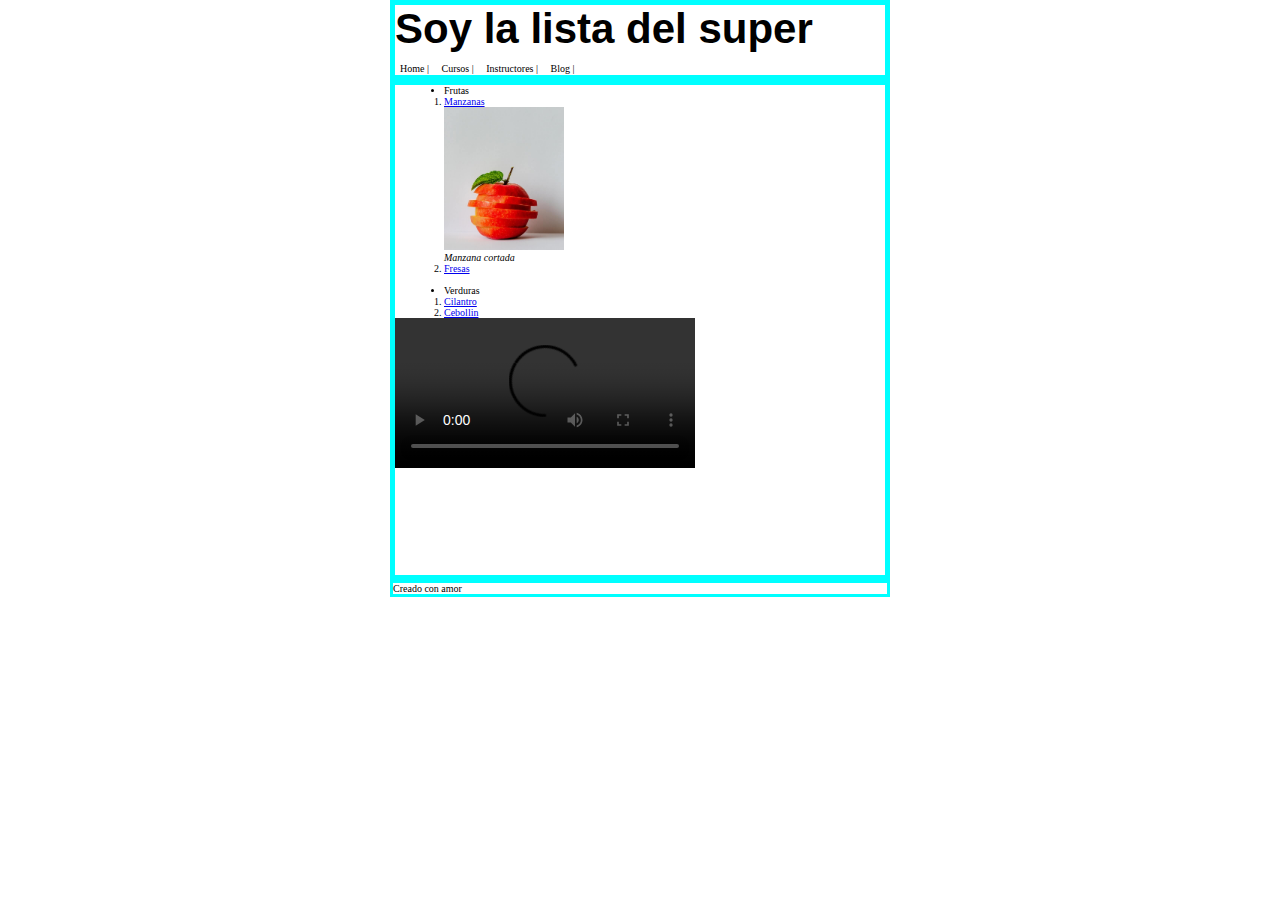
<file: index.html>
<!DOCTYPE html>
<html lang="en">
<head>
    <meta charset="UTF-8">
    <meta http-equiv="X-UA-Compatible" content="IE=edge">
    <meta name="viewport" content="width=device-width, initial-scale=1.0">
    <meta name="Descrpcion" content="Esta pagina mostrara los talleres resueltos de los cursos de Platzi en html, css y js-Cursos de Platzi">
    <meta name="robots" content="index,follow">
    <title>Pagina principal</title>
    <link rel="stylesheet" href="./css/style.css">
    
</head>
<body>

    
    <header>
        <h1 class="title" >Soy la lista del super</h1>
        <nav >
            <ul class="header-nav">
                <li class="header-nav__item"><a href="#">Home</a></li>
                <li class="header-nav__item"><a href="#">Cursos</a></li>
                <li class="header-nav__item"><a href="#">Instructores</a></li>
                <li class="header-nav__item"><a href="#">Blog</a></li>
            </ul>
        </nav>
        
    </header>

    <!--<main>
        <section>
            <article></article>
        </section>
        Lista desordenada
        <ul>
            Elementos
            <li>mango</li>
        </ul>
        Lista ordenada
        <ol>
            Elementos
            <li>manzana</li>
        </ol>
    </main>
    <footer>

    </footer>
    Parrafos
    <p>parrafo</p>
    Titulos
    <h1>Titulo</h1>
    Hypervinculos
    <a href="#">Soy link</a>
-->

<main>
    <ul class="main-ul">
        <li class="title-main-ul__list">Frutas</li>
        <ol class="main-ul-ol">
            <li>
                <a href="https://www.youtube.com/watch?v=r5O36U6hmOA">Manzanas</a>
                <figure id="img">
                    <img src="./img/img_manzana1.jpg" alt="Figura de manzana">
                    <figcaption><i>Manzana cortada</i></figcaption>
                </figure>
            </li>
            <li><a href="https://www.youtube.com/watch?v=N74PBCwbOZQ">Fresas</a></li>
        </ol>

    <br>
    
        <li class="title-main-ul__list">Verduras</li>
        <ol>
            <li><a href="https://www.youtube.com/watch?v=__s1ce01LDk">Cilantro</a></li>
            <li><a href="https://www.youtube.com/watch?v=6lhA6C6DuIk">Cebollin</a></li>
        </ol>
    </ul>

    <section>
        <video alt="Video de risa" controls preload="auto" >
            <caption>Video de risa</caption>
            <source src="https://www.youtube.com/watch?v=IZuyXX3FQII">
        </video>
    </section>
</main>
<footer>Creado con amor</footer>
</body>
</html>
</file>
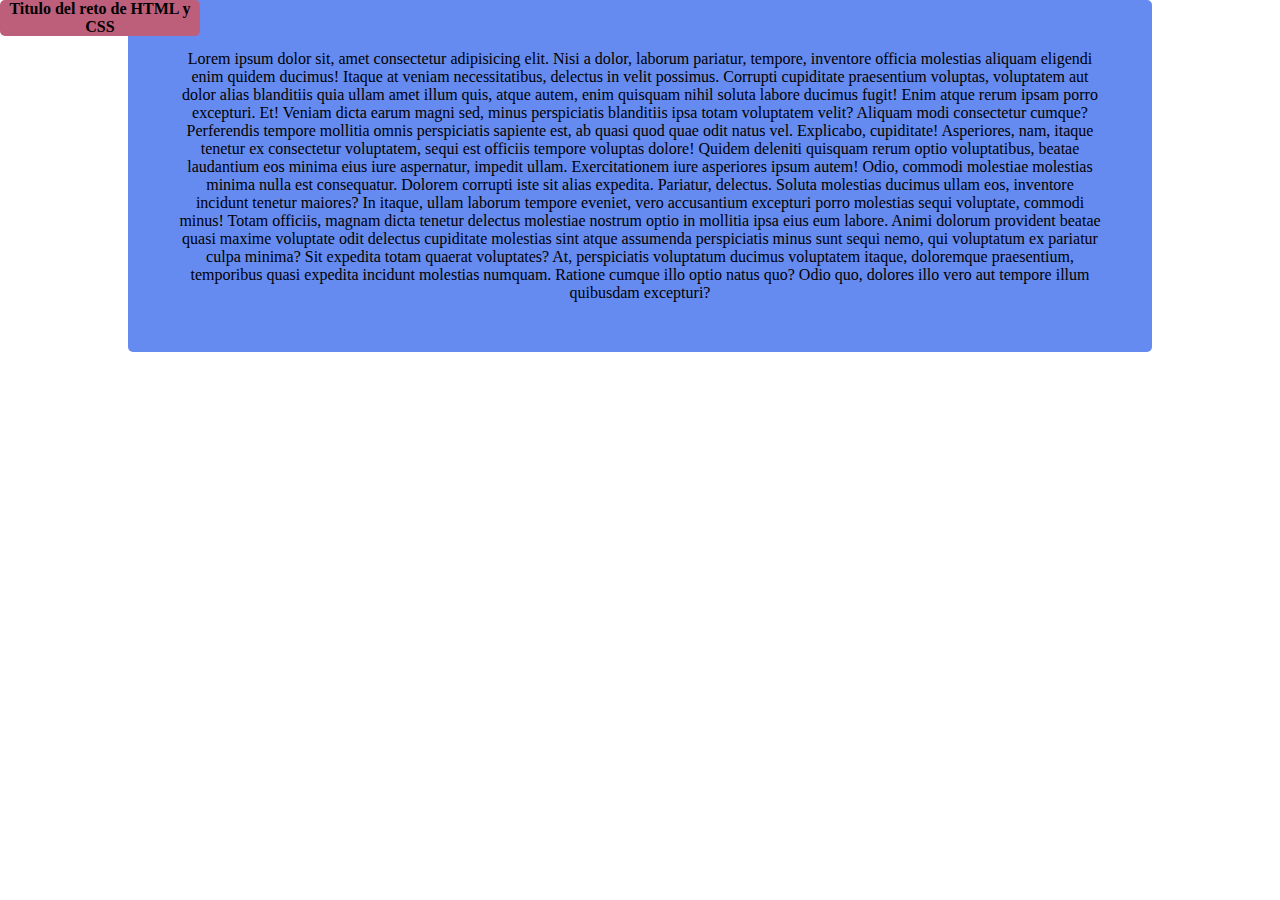
<file: retoCSS/index.html>
<!DOCTYPE html>
<html lang="en">
<head>
    <meta charset="UTF-8">
    <meta http-equiv="X-UA-Compatible" content="IE=edge">
    <meta name="viewport" content="width=device-width, initial-scale=1.0">
    <title>Reto HTML y CSS | Curso Platzi</title>
    <link rel="stylesheet" href="style.css">
</head>
<body>
    <main>
      
        <h1 class="title">Titulo del reto de HTML y CSS</h1>
        <section class="main-section">
                <p class="parrafo">
                    Lorem ipsum dolor sit, amet consectetur adipisicing elit. Nisi a dolor, laborum pariatur, tempore, inventore officia molestias aliquam eligendi enim quidem ducimus! Itaque at veniam necessitatibus, delectus in velit possimus.
                    Corrupti cupiditate praesentium voluptas, voluptatem aut dolor alias blanditiis quia ullam amet illum quis, atque autem, enim quisquam nihil soluta labore ducimus fugit! Enim atque rerum ipsam porro excepturi. Et!
                    Veniam dicta earum magni sed, minus perspiciatis blanditiis ipsa totam voluptatem velit? Aliquam modi consectetur cumque? Perferendis tempore mollitia omnis perspiciatis sapiente est, ab quasi quod quae odit natus vel.
                    Explicabo, cupiditate! Asperiores, nam, itaque tenetur ex consectetur voluptatem, sequi est officiis tempore voluptas dolore! Quidem deleniti quisquam rerum optio voluptatibus, beatae laudantium eos minima eius iure aspernatur, impedit ullam.
                    Exercitationem iure asperiores ipsum autem! Odio, commodi molestiae molestias minima nulla est consequatur. Dolorem corrupti iste sit alias expedita. Pariatur, delectus. Soluta molestias ducimus ullam eos, inventore incidunt tenetur maiores?
                    In itaque, ullam laborum tempore eveniet, vero accusantium excepturi porro molestias sequi voluptate, commodi minus! Totam officiis, magnam dicta tenetur delectus molestiae nostrum optio in mollitia ipsa eius eum labore.
                    Animi dolorum provident beatae quasi maxime voluptate odit delectus cupiditate molestias sint atque assumenda perspiciatis minus sunt sequi nemo, qui voluptatum ex pariatur culpa minima? Sit expedita totam quaerat voluptates?
                    At, perspiciatis voluptatum ducimus voluptatem itaque, doloremque praesentium, temporibus quasi expedita incidunt molestias numquam. Ratione cumque illo optio natus quo? Odio quo, dolores illo vero aut tempore illum quibusdam excepturi?
                </p>
        </section>
    </main>
</body>
</html>
</file>
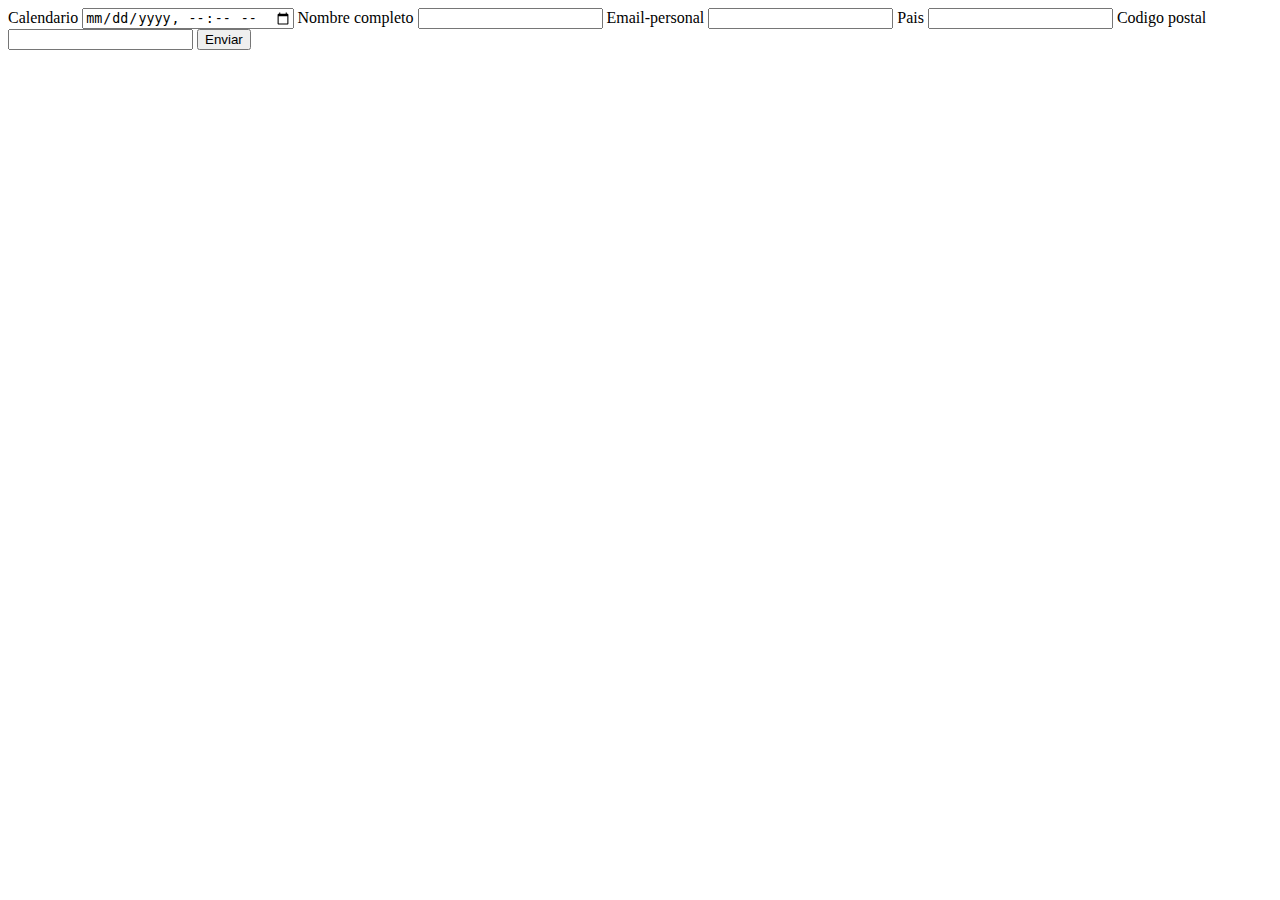
<file: calendar.html>
<!DOCTYPE html>
<html lang="en">
<head>
    <meta charset="UTF-8">
    <meta http-equiv="X-UA-Compatible" content="IE=edge">
    <meta name="viewport" content="width=device-width, initial-scale=1.0">
    <title>Creacion de Calendario | Curso HTML y CSS en Platzi</title>
</head>
<body>
    <!-- <form action="">
        <label for="Hora">
            <span>
                Hora
            </span>
            <input type="time" id="Hora" name="Hora">
        </label>

        <label for="Dia">
            <span>
                Día
            </span>
            <input type="date" id="Dia" name="Dia">
        </label>

        <label for="Semana">
            <span>
                Semana
            </span>
            <input type="week" id="Semana" name="Semana">
        </label>
        
        <label for="Mes">
            <span>
                Mes
            </span>
            <input type="month" id="Mes" name="Mes">
        </label>

        <input type="submit">
    </form> -->

    <form action="">
        <label for="Calendario">
            <span>
                Calendario
            </span>
            <input type="datetime-local" id="Calendario" name="Calendario" required>
        </label>


        <label for="nombre">
            <span>
                Nombre completo
            </span>
            <input type="text" id="nombre" name="nombre" autocomplete="name" required>
        </label>

        <label for="email">
            <span>
                Email-personal
            </span>
            <input type="email" id="email" name="email" autocomplete="email" required>
        </label>

        <label for="pais">
            <span>
                Pais
            </span>
            <input type="text" id="pais" name="pais" autocomplete="country" required>
        </label>

        <label for="cp" >
            <span>
                Codigo postal
            </span>
            <input type="number" id="cp" name="cp" autocomplete="postal-code" required>
        </label>    

        <input type="submit" value="Enviar">
    </form>
</body>
</html>
</file>
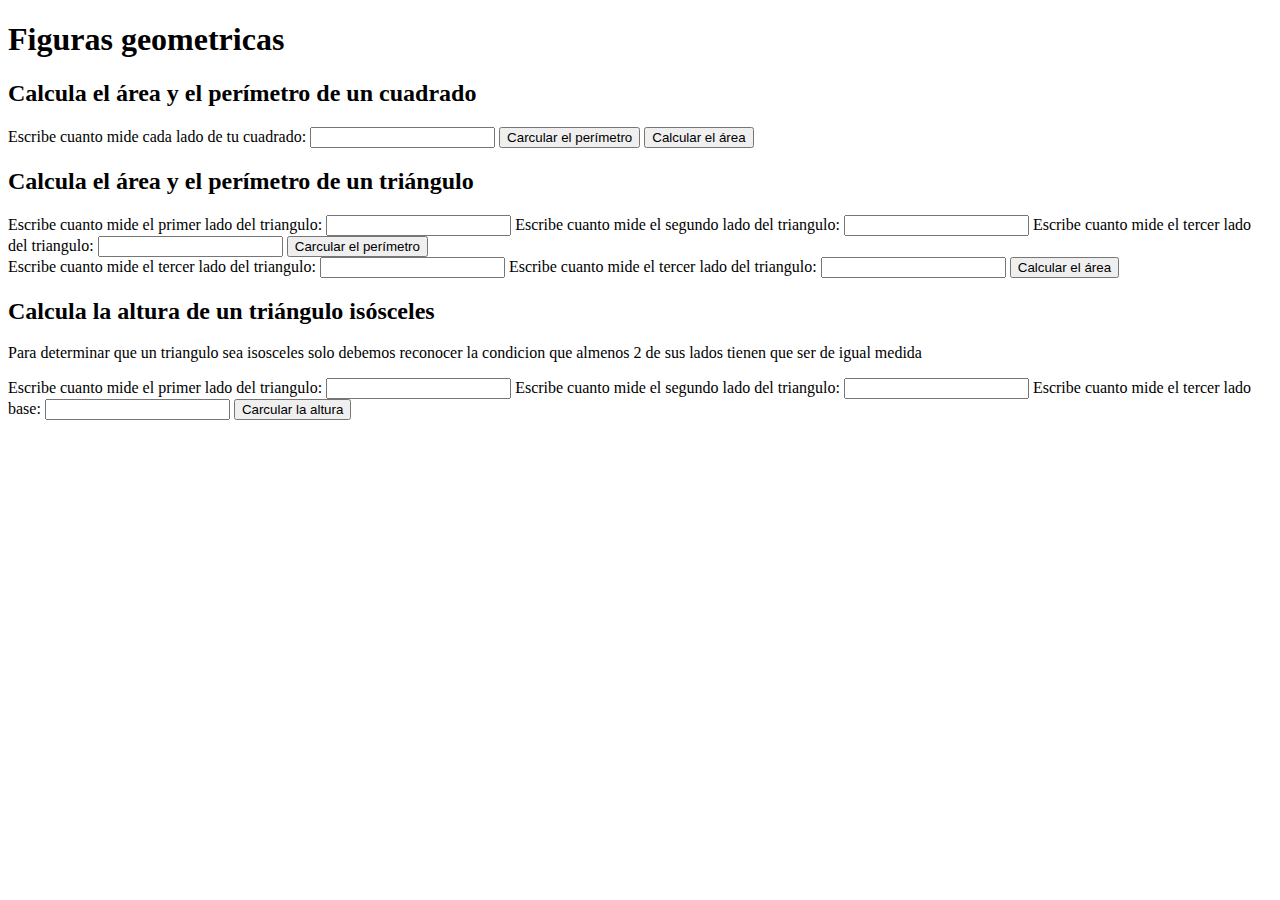
<file: figuras.html>
<!DOCTYPE html>
<html lang="en">
<head>
    <meta charset="UTF-8">
    <meta http-equiv="X-UA-Compatible" content="IE=edge">
    <meta name="viewport" content="width=device-width, initial-scale=1.0">
    <title>Curso practico js en Platzi-Figuras geometricas </title>
</head>
<body>
    <header>
        <h1>Figuras geometricas</h1>
    </header>
    <section>
        <h2>Calcula el área y el perímetro de un cuadrado</h2>
        <form action="">
            <label for="">
                Escribe cuanto mide cada lado de tu cuadrado:
            </label>

            <input id="InputCuadrado" type="number">

            <button type="button" onclick="calcularPcuadrado()" >
                Carcular el perímetro 
            </button>

            <button type="button" onclick="calcularAcuadrado()">
                Calcular el área
            </button>

        </form>
    </section>

    <section>
        <h2>Calcula el área y el perímetro de un triángulo</h2>
        <form action="">
            <label for="">
                Escribe cuanto mide el primer lado del triangulo:
            </label>

            <input id="InputTriangulo1" type="number">

            <label for="">
                Escribe cuanto mide el segundo lado del triangulo:
            </label>

            <input id="InputTriangulo2" type="number">

            <label for="">
                Escribe cuanto mide el tercer lado del triangulo:
            </label>

            <input id="InputTriangulo3" type="number">

            <button type="button" onclick="calcularPtriangulo()" >
                Carcular el perímetro 
            </button>

           

        </form>

        <form action="">
            <label for="">
                Escribe cuanto mide el tercer lado del triangulo:
            </label>

            <input id="InputTriangulobase" type="number">
            
            <label for="">
                Escribe cuanto mide el tercer lado del triangulo:
            </label>

            <input id="InputTriangulo4" type="number">

            <button type="button" onclick="calcularAtriangulo()">
                Calcular el área
            </button>
        </form>


        <h2>Calcula la altura de un triángulo isósceles</h2>
        <p>Para determinar que un triangulo sea isosceles solo debemos reconocer la condicion que almenos 2 de sus lados tienen que ser de igual medida</p>
        
        <form action="">
            <label for="">
                Escribe cuanto mide el primer lado del triangulo:
            </label>

            <input id="InputTriangulo5" type="number">

            <label for="">
                Escribe cuanto mide el segundo lado del triangulo:
            </label>

            <input id="InputTriangulo6" type="number">

            <label for="">
                Escribe cuanto mide el tercer lado base:
            </label>

            <input id="InputTriangulo7" type="number">

            <button type="button" onclick="calcularHtriangulo()" >
                Carcular la altura 
            </button>

           

        </form>
    </section>
    
    <script src="./figuras.js"></script>
</body>
</html>
</file>
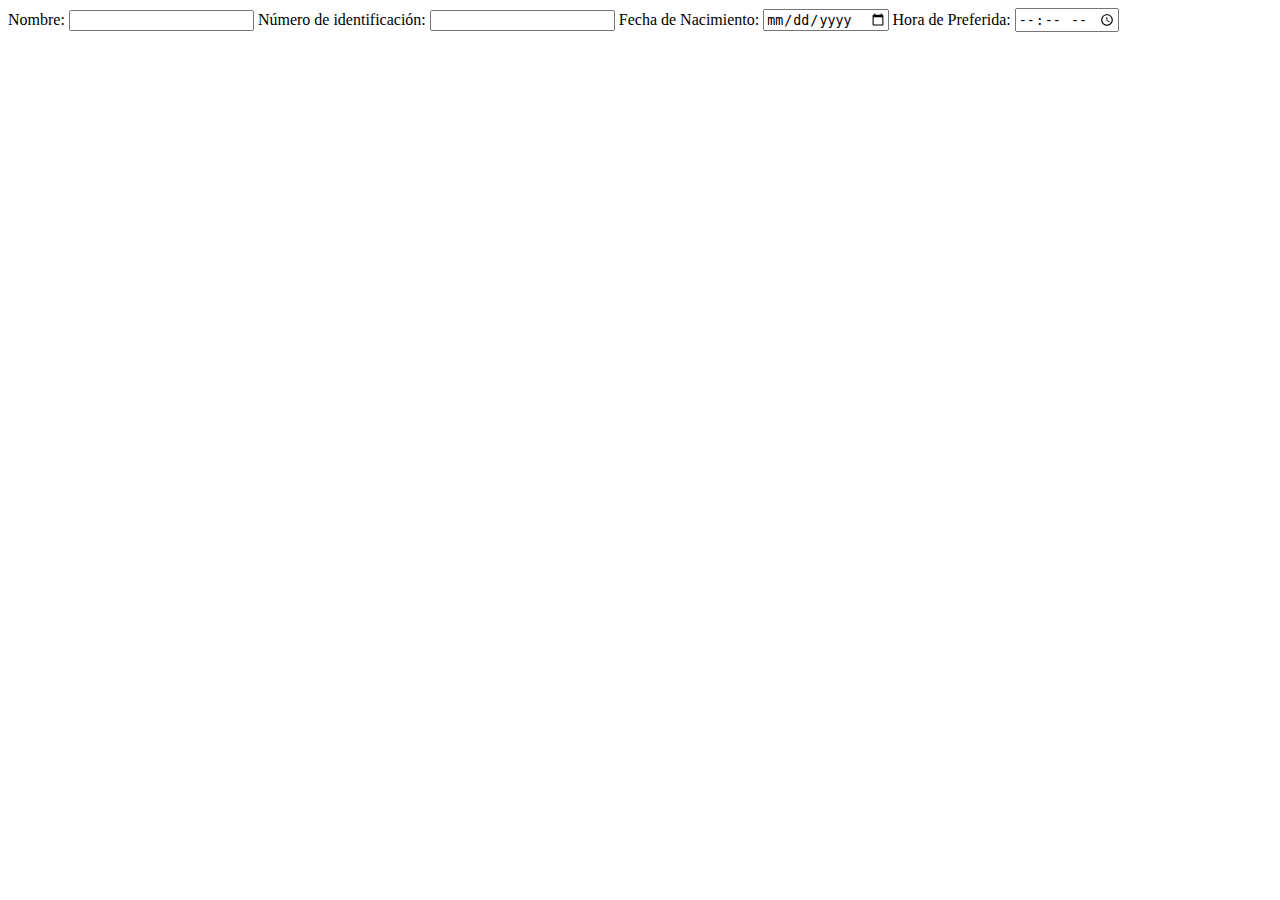
<file: form.html>
<!DOCTYPE html>
<html lang="en">
<head>
    <meta charset="UTF-8">
    <meta http-equiv="X-UA-Compatible" content="IE=edge">
    <meta name="viewport" content="width=device-width, initial-scale=1.0">
    <title>Etiqueta Form | curso de HTML y CSS</title>
</head>
<body>
   <form action="">
       <label for="nombre">
           <span>Nombre:</span>
           <input type="text" id="nombre">
       </label>
       <label for="id-personal">
            <span>Número de identificación:</span>
            <input type="number" id="id-personal">
        </label>
        <label for="fecha-Nacimiento">
            <span>Fecha de Nacimiento:</span>
            <input type="date" id="fecha-Nacimiento">
        </label>
        <label for="hora-Preferida">
            <span>Hora de Preferida:</span>
            <input type="time" id="hora-Preferida">
        </label>
   </form> 
</body>
</html>
</file>
<file: css/style.css>
html{
    font-size: 62.5%;

}


*{
    box-sizing: border-box;
    padding:0%;
    margin: 0%;
}

main{
    width: 80%;
    height: auto;
    max-width: 500px;
    min-width: 320px;
    max-height: 100%;
    min-height: 500px;
    border: 0.5rem solid aqua;
    padding: 0;
    margin: 0 auto;

}

header{
    width: 80%;
    max-width: 500px;
    min-width: 320px;
    min-height: 8rem;
    border: 0.5rem solid aqua;
    padding: 0%;
    margin: 0 auto;
}

footer{
    width: 80%;
    max-width: 500px;
    min-width: 320px;
    min-height: auto;
    border:  solid aqua;
    padding: 0%;
    margin: 0 auto;
}


img{
    width: 120px;
}

.header-nav{
    margin-top: 10px;
    list-style: none;
    padding-left: 0%;
    
  
}

.header-nav__item{
    display: inline-block;
}

.header-nav__item a{
    color: black ;
  
    padding: 5px;
    
    text-decoration: none;
}

.header-nav__item a:hover{
    color: blue;
    border-radius: 2px;
    background-color: aqua;
}
.header-nav__item a:active{
    color: white;
    background-color:tomato;
}

.header-nav__item a::after{
    content: " | ";
}

.title{
    font-size: 4.2rem;
    font-family: 'Franklin Gothic Medium', 'Arial Narrow', Arial, sans-serif;
}

main .main-ul{
    width: 80%;
    margin: 0 auto;
}
</file>
<file: retoCSS/style.css>
*{
    box-sizing: border-box;
    margin: 0;
    padding: 0;
}

html{
    font-size: 62.5%;
}

main{
    position: relative;
}

.main-section{
   
    
    
}

main .title{
    text-align: center;
    background-color: rgb(189, 94, 123);
    border-radius: 0.5rem;
    width: 30%;
    max-width: 15rem;
    min-width: 20rem;
    min-height: 0.5rem;
    margin:0 auto;
    font-size: 1.6rem;
    position: absolute ;
    z-index:  1; 
}

main .parrafo{
    text-align: center;
    background-color: rgb(102, 139, 240);
    border-radius: 0.5rem;
    width: 80%;
    max-width: 500rem;
    min-width: 20rem;
    max-height: auto;
    min-height: 12.5rem;
    align-content: center;
    margin:0 auto;
    padding: 5rem;
    font-size: 1.6rem;
}
</file>
